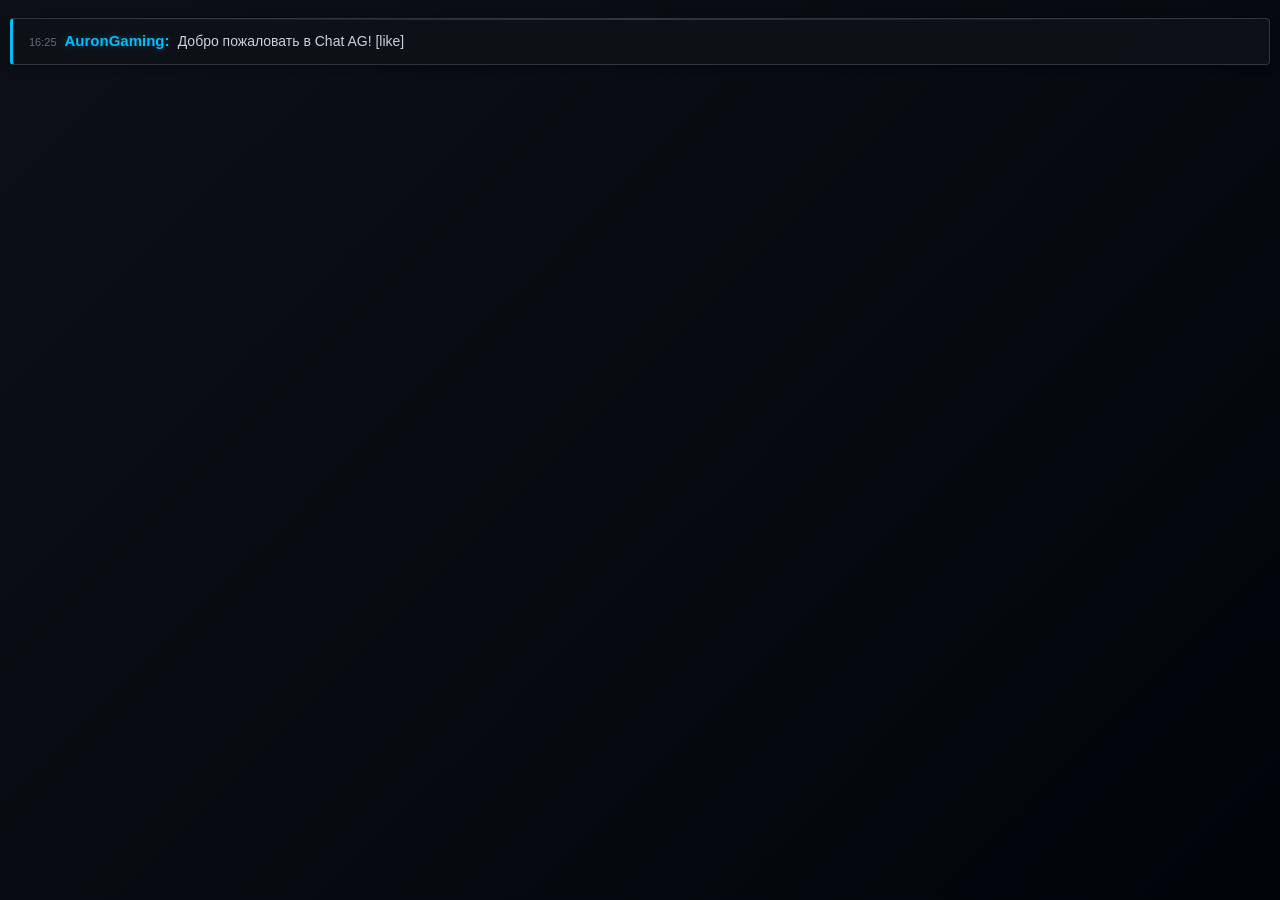
<file: themes/ag-default/index.html>
<!DOCTYPE html>
<html lang="ru">
<head>
    <meta charset="UTF-8">
    <meta name="viewport" content="width=device-width, initial-scale=1.0">
    <title>Chat AG - Default</title>
    <link rel="stylesheet" href="style.css">
</head>
<body>
    <div id="chat"></div>
    <script src="app.js"></script>
</body>
</html>
</file>
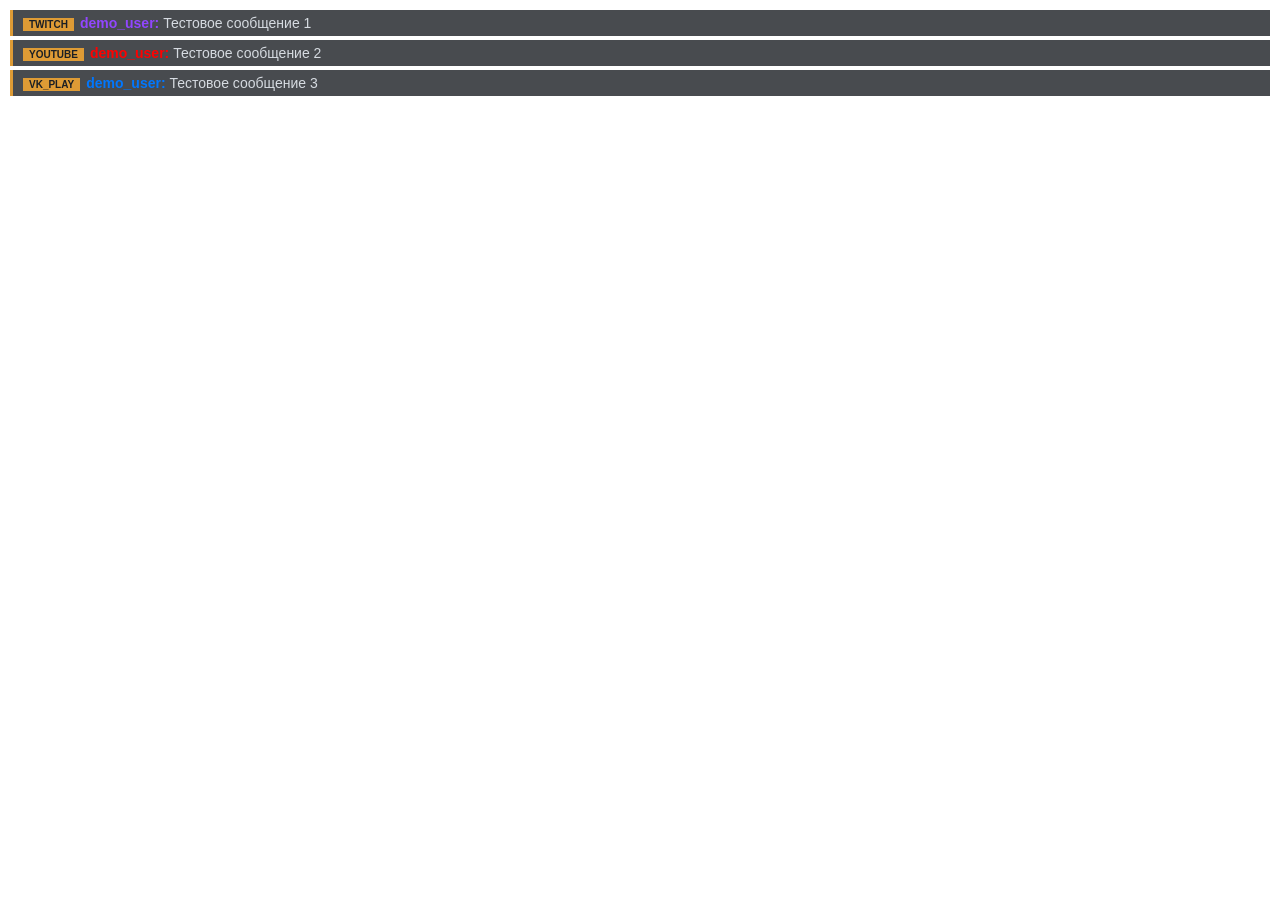
<file: themes/cs2/index.html>
<!DOCTYPE html>
<html lang="ru">
<head>
<meta charset="UTF-8">
<title>Chat AG Overlay</title>
<link rel="stylesheet" href="style.css">
</head>
<body>
<div id="chat"></div>
<script src="app.js"></script>
</body>
</html>
</file>
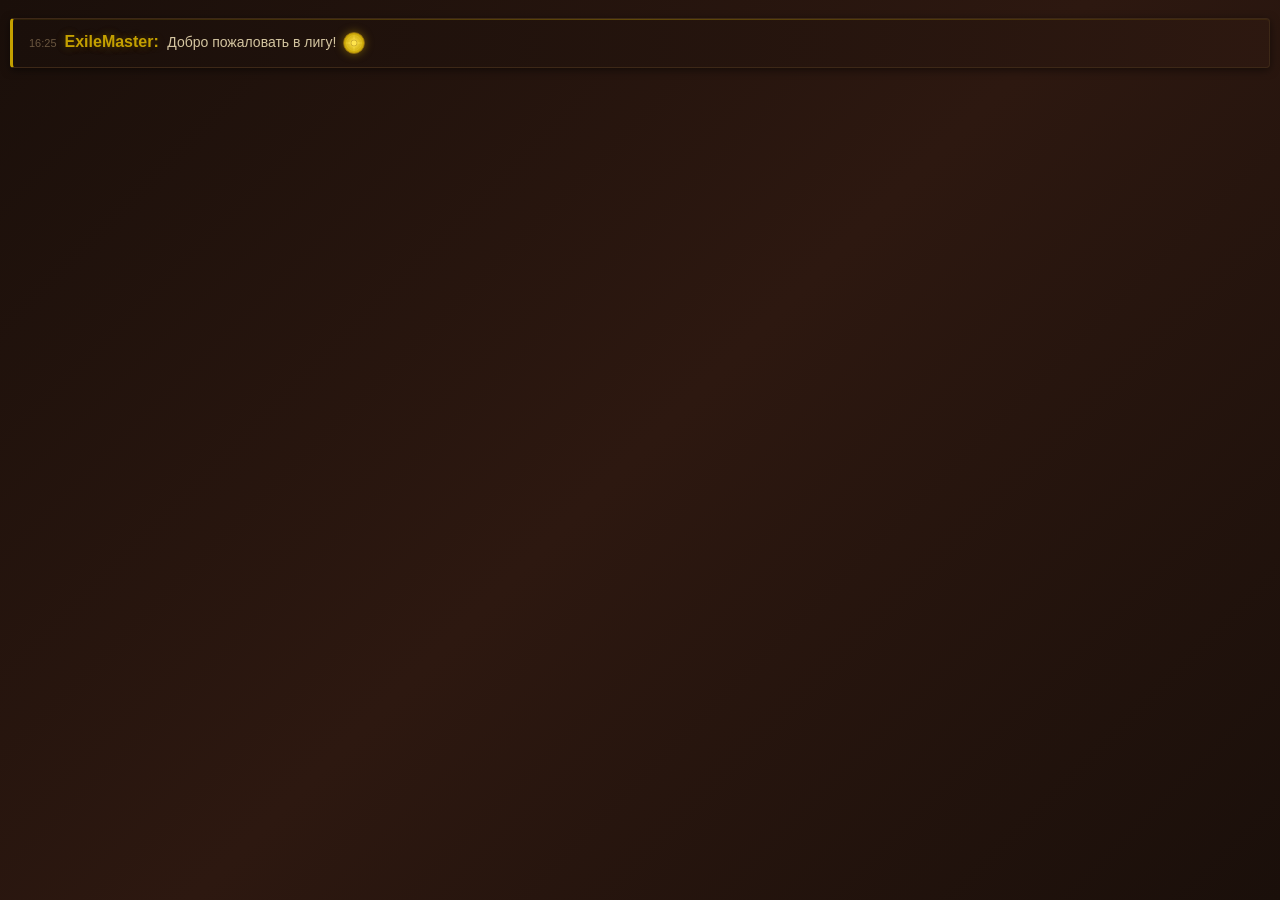
<file: themes/poe/index.html>
<!DOCTYPE html>
<html lang="ru">
<head>
    <meta charset="UTF-8">
    <meta name="viewport" content="width=device-width, initial-scale=1.0">
    <title>Chat AG - Path of Exile</title>
    <link rel="stylesheet" href="style.css">
</head>
<body>
    <div id="chat"></div>
    <script src="app.js"></script>
</body>
</html>
</file>
<file: themes/ag-default/style.css>
/* Chat AG Default Theme */
* { box-sizing: border-box; }
body {
    background: linear-gradient(135deg, #0D1117 0%, #010409 100%);
    font-family: 'Segoe UI', sans-serif;
    color: #C9D1D9;
    margin: 0;
    padding: 10px;
    min-height: 100vh;
}
.message {
    background: rgba(13, 17, 23, 0.95);
    border-left: 3px solid #00BFFF;
    border-right: 1px solid #30363D;
    border-top: 1px solid #30363D;
    border-bottom: 1px solid #30363D;
    padding: 12px 16px;
    margin: 8px 0;
    border-radius: 4px;
    box-shadow: 0 2px 8px rgba(0, 0, 0, 0.5);
    animation: fadeIn 0.3s ease-in;
    position: relative;
}
.message::before {
    content: '';
    position: absolute;
    top: 0;
    left: 0;
    right: 0;
    height: 1px;
    background: linear-gradient(90deg, transparent, rgba(0, 191, 255, 0.3), transparent);
}
.nickname {
    color: #00BFFF;
    font-weight: bold;
    font-size: 15px;
    text-shadow: 0 0 8px rgba(0, 191, 255, 0.3);
    margin-right: 4px;
}
.text {
    color: #C9D1D9;
    font-size: 14px;
    line-height: 1.5;
}
.timestamp {
    color: #8B949E;
    font-size: 11px;
    margin-right: 8px;
    opacity: 0.7;
}
.emote {
    display: inline-block;
    width: 24px;
    height: 24px;
    vertical-align: middle;
    margin: 0 2px;
    filter: drop-shadow(0 0 4px rgba(0, 191, 255, 0.5));
}
.system-message {
    background: rgba(0, 191, 255, 0.1);
    border-left: 3px solid #00BFFF;
    padding: 8px 16px;
    margin: 8px 0;
    border-radius: 4px;
    font-style: italic;
    color: #00BFFF;
}
@keyframes fadeIn {
    from { opacity: 0; transform: translateY(-10px); }
    to { opacity: 1; transform: translateY(0); }
}
@keyframes fadeOut {
    from { opacity: 1; }
    to { opacity: 0; }
}
@keyframes glow {
    0%, 100% { box-shadow: 0 0 8px rgba(0, 191, 255, 0.3); }
    50% { box-shadow: 0 0 16px rgba(0, 191, 255, 0.6); }
}
.message:hover {
    animation: glow 2s ease-in-out infinite;
}
</file>
<file: themes/cs2/style.css>
body { margin:0; background:transparent; font-family:'Segoe UI',Arial,sans-serif; overflow:hidden; }
#chat { display:flex; flex-direction:column; gap:4px; padding:10px; }
.message { background:rgba(27,31,36,0.8); border-left:3px solid #de9b35; padding:5px 10px;
           color:#d6dbe1; font-size:14px; font-weight:500; }
.badge { color:#1b1f24; background:#de9b35; padding:1px 6px; font-size:10px; margin-right:6px;
         text-transform:uppercase; font-weight:bold; }
.user { color:#f0a93c; font-weight:bold; }
.text { color:#d6dbe1; }
</file>
<file: themes/poe/style.css>
/* Path of Exile Theme */
* { box-sizing: border-box; }
body {
    background: linear-gradient(135deg, #1a0f0a 0%, #2d1810 50%, #1a0f0a 100%);
    font-family: 'Fontin', 'Segoe UI', sans-serif;
    color: #D4C5A0;
    margin: 0;
    padding: 10px;
    min-height: 100vh;
}
.message {
    background: linear-gradient(90deg, rgba(26,15,10,0.95) 0%, rgba(45,24,16,0.9) 100%);
    border-left: 3px solid #C4A000;
    border-right: 1px solid #3d2817;
    border-top: 1px solid #3d2817;
    border-bottom: 1px solid #3d2817;
    padding: 12px 16px;
    margin: 8px 0;
    border-radius: 4px;
    box-shadow: 0 2px 8px rgba(0,0,0,0.5), inset 0 1px 0 rgba(196,160,0,0.1);
    animation: fadeIn 0.3s ease-in;
    position: relative;
    overflow: hidden;
}
.message::before {
    content: '';
    position: absolute;
    top: 0;
    left: 0;
    right: 0;
    height: 1px;
    background: linear-gradient(90deg, transparent, rgba(196,160,0,0.3), transparent);
}
.nickname {
    color: #C4A000;
    font-weight: bold;
    font-size: 16px;
    text-shadow: 0 0 8px rgba(196,160,0,0.3), 0 0 16px rgba(196,160,0,0.1);
    margin-right: 4px;
}
.text {
    color: #D4C5A0;
    font-size: 14px;
    line-height: 1.5;
}
.timestamp {
    color: #8B7355;
    font-size: 11px;
    margin-right: 8px;
    opacity: 0.7;
}
.emote {
    display: inline-block;
    width: 24px;
    height: 24px;
    vertical-align: middle;
    margin: 0 2px;
    filter: drop-shadow(0 0 4px rgba(196,160,0,0.5));
}
.system-message {
    background: rgba(196,160,0,0.1);
    border-left: 3px solid #C4A000;
    padding: 8px 16px;
    margin: 8px 0;
    border-radius: 4px;
    font-style: italic;
    color: #C4A000;
}
@keyframes fadeIn {
    from { opacity: 0; transform: translateY(-10px); }
    to { opacity: 1; transform: translateY(0); }
}
@keyframes fadeOut {
    from { opacity: 1; }
    to { opacity: 0; }
}
@keyframes glow {
    0%, 100% { box-shadow: 0 0 8px rgba(196,160,0,0.3); }
    50% { box-shadow: 0 0 16px rgba(196,160,0,0.6); }
}
.message:hover {
    animation: glow 2s ease-in-out infinite;
}
</file>
